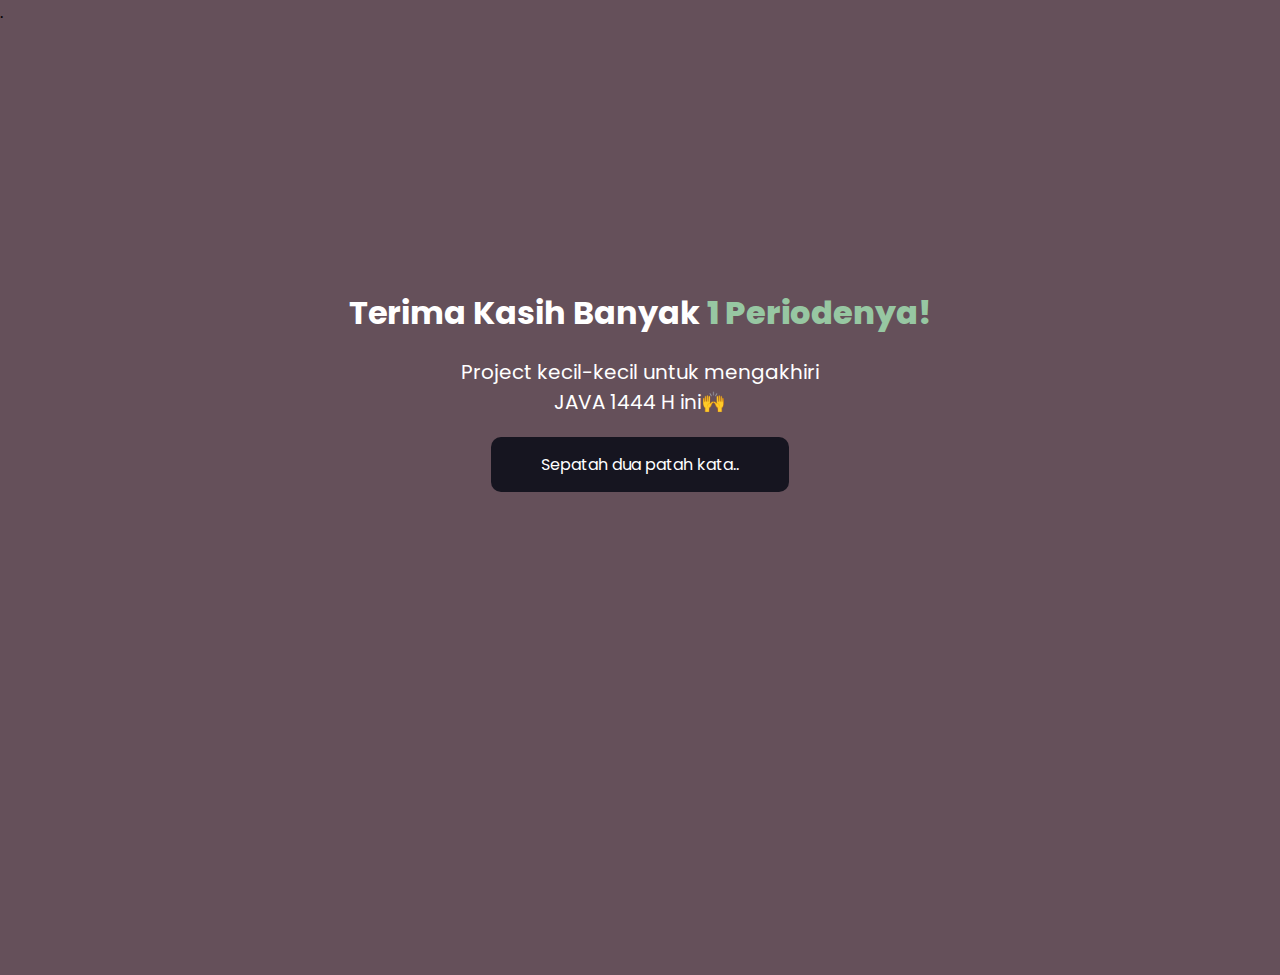
<file: index.html>
.<!DOCTYPE html>
<html lang="en">
  <head>
    <meta charset="UTF-8" />
    <meta http-equiv="X-UA-Compatible" content="IE=edge" />
    <meta name="viewport" content="width=device-width, initial-scale=1.0" />
    <title>Thank you</title>
    <link rel="stylesheet" href="style.css" />
    <link rel="stylesheet" href="https://unpkg.com/aos@next/dist/aos.css" />
    
  </head>
  <body>
    <header class="header">
      
      <div class="text">
        <h1>Terima Kasih Banyak <span class="active">1 Periodenya!</span></h1>
        <p>
          Project kecil-kecil untuk mengakhiri JAVA 1444 H ini🙌
        </p>
      </div>
      <div class="btn">Sepatah dua patah kata..</div>
      <div class="popUp">
        <div class="pop">
                    <div class="popText">
            <h2>Yakin mau tau?<span class="active">?</span></h2>
            <p>
              Dengan memencet tombol 
              <span class="active"> “Iya” </span>di bawah, kamu
              berkomitmen untuk terus semangat berlomba-lomba dalam kebaikan, semangat kuliah, dan 
              <span class="active"> jaga </span> ibadah hehe.
            </p>
          </div>
          <div class="popBtn">
            <a href="wish.html">
              <div class="popB yes">Iya</div>
            </a>
            <div class="popB no">
              <p>Ga jadi deh</p>
            </div>
          </div>
        </div>
      </div>
    </header>
  </body>
  <script>
    const popBox = document.querySelector(".popUp");
    const wish = document.querySelector(".btn");
    const noBtn = document.querySelector(".no");

    wish.addEventListener("click", function () {
      popBox.classList.add("show");
    });
    noBtn.addEventListener("click", function () {
      popBox.classList.remove("show");
    });
  </script>
  <script src="https://unpkg.com/aos@next/dist/aos.js"></script>
  <script>
    AOS.init();
  </script>
</html>
</file>
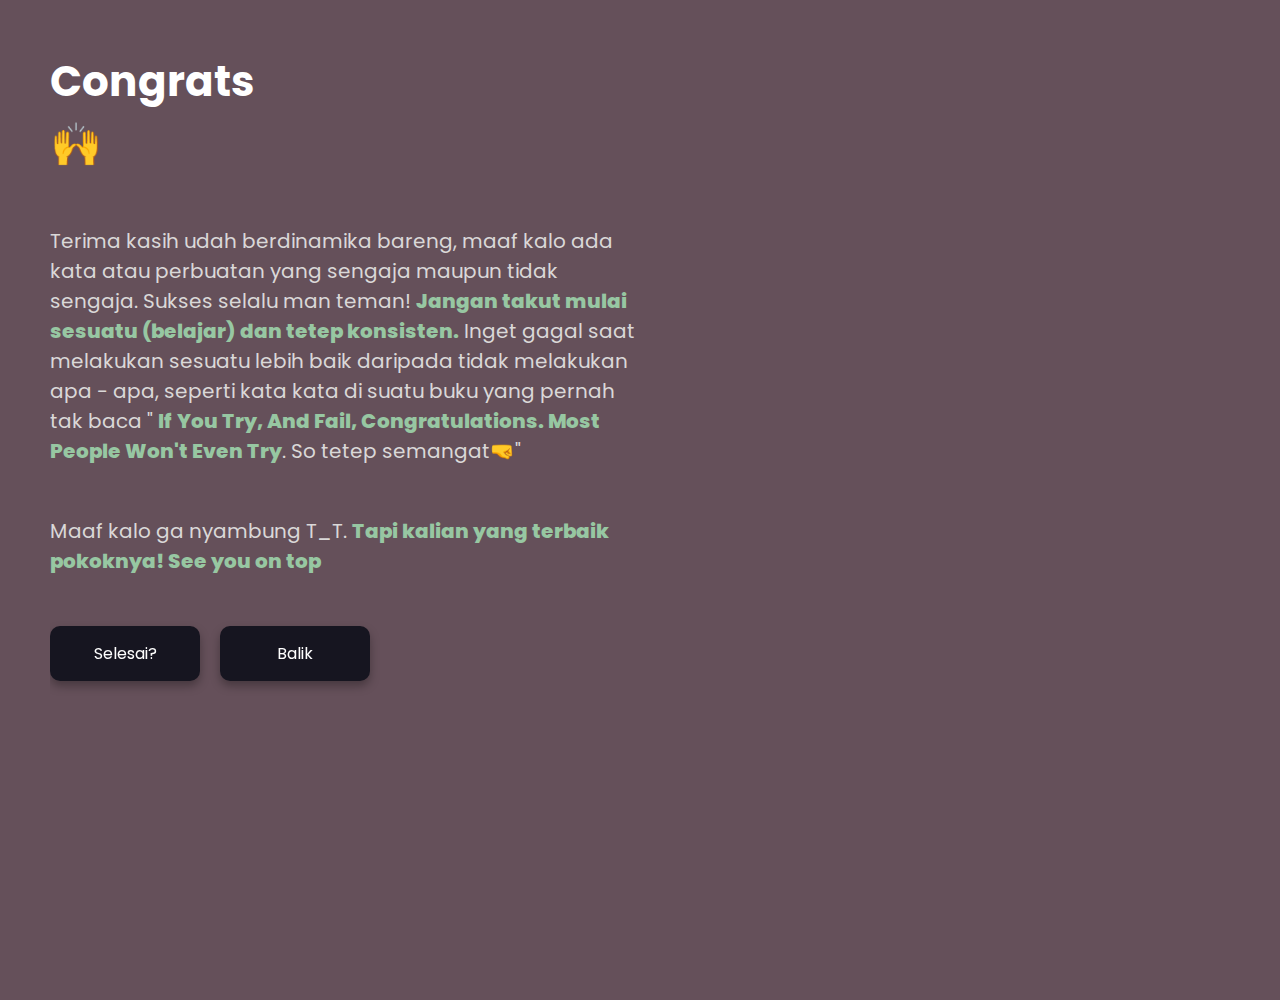
<file: wish.html>
<!DOCTYPE html>
<html lang="en">
  <head>
    <meta charset="UTF-8" />
    <meta http-equiv="X-UA-Compatible" content="IE=edge" />
    <meta name="viewport" content="width=device-width, initial-scale=1.0" />
    <title>So...</title>
    <link rel="stylesheet" href="style.css" />
    <link rel="stylesheet" href="https://unpkg.com/aos@next/dist/aos.css" />
  </head>
  <body class="wishBody">
    <div class="mainWish">
      <div class="wishHead">
        <h1>
          Congrats <br />
          <span class="active2"> 🙌</span>
        </h1>
        <div class="wish">
          <p>
            Terima kasih udah berdinamika bareng, maaf kalo ada kata atau perbuatan yang sengaja
            maupun tidak sengaja. Sukses selalu man teman!
            <span class="active">
            Jangan takut mulai sesuatu (belajar) dan tetep konsisten.</span>
            Inget gagal saat melakukan sesuatu lebih baik daripada tidak
            melakukan apa - apa, seperti kata kata di suatu buku yang pernah tak
            baca "
            <span class="active">
              If You Try, And Fail, Congratulations. Most People Won't Even
              Try</span
            >. So tetep semangat🤜"
          </p>
        </div>
        <div class="goals">
          <p>
            Maaf kalo ga nyambung T_T.
            <span class="active">
            Tapi kalian yang terbaik pokoknya! See you on top</span>
          </p>
        </div>
        <div class="nextBack">
          <a href="finish.html" class="next">
            <div class="nextBtn">Selesai?</div>
          </a>
          <a href="index.html" class="back">
            <div class="nextBtn">Balik</div>
          </a>
        </div>
      </div>
    </div>

    <script src="script.js"></script>
    <script src="https://unpkg.com/aos@next/dist/aos.js"></script>
    <script>
      AOS.init();
    </script>
  </body>
</html>
</file>
<file: style.css>
@import url("https://fonts.googleapis.com/css2?family=Montserrat:wght@400;500;700&family=Poppins:wght@400;500;600;700&display=swap");

      :root {
        --main: #65505a;
        --second: #97c7a2;
        --box: #161520;
      }

      * {
        padding: 0;
        margin: 0;
        font-family: Poppins, sans-serif;
      }
      .active {
        font-weight: 800;
        color: var(--second);
      }
      .active2 {
        font-weight: 800;
        color: var(--box);
      }
      body {
        background-color: var(--main);
      }
      .header {
        width: 100%;
        height: 100vh;
        display: flex;
        flex-direction: column;
        justify-content: center;
        align-items: center;
        padding-bottom: 50px;
      }
      .img {
        margin: 0 auto;
      }
      .img img {
        margin-top: 50px;
        transform: scale(0.9);
      }
      .text {
        text-align: center;
        margin-top: -100px;
        color: white;
      }
      .text p {
        font-size: 20px;
        max-width: 70%;
        margin: 0 auto;
        margin-top: 20px;
      }
      .btn {
        margin-top: 20px;
        margin-bottom: 70px;
        display: block;
        background-color: var(--box);
        padding: 15px 50px;
        border-radius: 10px;
        color: white;
        transition: 300ms ease-in-out;
        cursor: pointer;
      }
      .btn:hover {
        text-decoration: none;
        filter: drop-shadow(0px 5px 5px rgba(0, 0, 0, 0.3));
      }
      .popUp {
        width: 100%;
        height: 100vh;
        background: rgba(78, 78, 78, 0.5);
        backdrop-filter: blur(37px);
        position: absolute;
        padding-bottom: 100px;
        display: none;
        z-index: 10;
      }
      .popUp.show {
        display: block;
      }
      .pop {
        display: flex;
        justify-content: center;
        align-items: center;
        flex-direction: column;
        width: 600px;
        padding: 30px;
        background-color: var(--box);
        border-radius: 20px;
        margin: 0 auto;
        margin-top: 200px;
      }
      .pop img {
        width: 100px;
      }
      .popText {
        margin-top: 50px;
        text-align: center;
        color: white;
      }
      .popText p {
        max-width: 100%;
        margin: 0 auto;
        margin-top: 10px;
        font-size: 20px;
      }
      .popBtn {
        margin-top: 40px;
        display: flex;
        font-weight: 500;
      }
      .yes {
        background-color: var(--second);
        text-align: center;
        padding: 10px 20px;
        border-radius: 10px;
        width: 100px;
        height: 30px;
        margin-right: 20px;
      }
      a {
        text-decoration: none;
        color: var(--box);
      }
      .no {
        text-align: center;
        background-color: var(--second);
        width: 100px;
        height: 30px;
        padding: 10px 20px;
        border-radius: 10px;
        margin-left: 20px;
        cursor: pointer;
      }

      .wishBody {
        overflow: hidden;
        padding: 50px;
      }
      .mainWish {
        display: flex;
        width: 100%;
        height: 100vh;
      }
      .wishHead {
        color: white;
        overflow-y: scroll;
        padding-bottom: 200px;
      }
      .wishHead::-webkit-scrollbar {
        display: none;
      }
      .wishHead h1 {
        font-size: 42px;
      }
      .wishHead h2 {
        font-size: 28px;
      }
      .wishHead p {
        margin-top: 25px;
        color: #dad8d8;
        font-size: 20px;
        max-width: 50%;
      }
      .wish {
        margin-top: 50px;
      }
      .goals {
        margin-top: 50px;
      }
      .slider {
        animation: animate 4s alternate infinite ease-in-out;
        margin-top: -1500px;
      }
      .slider .slide {
        max-width: 400px;
        max-height: 400px;
        margin-top: 50px;
        cursor: pointer;
      }
      .slide img {
        width: 400px;
        height: 400px;
        box-shadow: 5px 5px 10px rgba(0, 0, 0, 0.25);
        border-radius: 10px;
        transition: 300ms ease-in-out;
      }
      .slide img:hover {
        transform: scale(1.05);
      }
      .nextBack {
        display: flex;
      }
      .nextBtn {
        margin-top: 50px;
        width: 150px;
        height: 55px;
        border-radius: 10px;
        background-color: var(--box);
        filter: drop-shadow(0px 5px 5px rgba(0, 0, 0, 0.3));
      }

      .next,
      .back {
        text-decoration: none;
        color: white;
        text-align: center;
        line-height: 55px;
      }
      .back {
        margin-left: 20px;
      }
      .finBody {
        width: 100%;
        height: 100vh;
        display: flex;
        justify-content: center;
        align-items: center;
      }
      .fin {
        display: flex;
        flex-direction: column;
        align-items: center;
        justify-content: center;
        padding: 50px;
        width: 550px;
        background-color: var(--box);
        border-radius: 20px;
      }
      .finImg img {
        width: 100px;
      }
      .finText {
        color: white;
        text-align: center;
        margin-top: 50px;
      }
      .finText h2 {
        font-size: 34px;
      }
      .finText p {
        margin-top: 20px;
        font-size: 20px;
      }
      .finBtn {
        border-radius: 10px;
        margin-top: 30px;
        padding: 10px;
        line-height: 40px;
        text-align: center;
        width: 150px;
        height: 40px;
        background-color: #fcc353;
        font-weight: 500;
        color: white;
      }
      @keyframes animate {
        0% {
          margin-top: -100px;
        }
        100% {
          margin-top: -1500px;
        }
      }
      @keyframes animate2 {
        0% {
          margin-left: -100px;
        }
        100% {
          margin-left: -1500px;
        }
      }
      /* Responsive */
      @media screen and (max-height: 650px) {
        .header {
          padding-bottom: 95px;
        }
      }
      @media screen and (max-height: 850px) {
        .what {
          top: 20px;
        }
      }

      @media screen and (max-width: 1200px) {
        .wishHead p {
          max-width: 80%;
        }
      }
      @media screen and (max-width: 940px) {
        .slider {
          display: none;
        }
      }
      @media screen and (max-width: 768px) {
        .img img {
          width: 600px;
          height: 500px;
        }
        .text {
          margin-top: -50px;
        }
        .pop {
          width: 400px;
        }
        .fin {
          width: 450px;
        }
      }
      @media screen and (max-width: 610px) {
        .img img {
          width: 400px;
        }
        .fin {
          width: 350px;
        }
      }
      @media screen and (max-width: 480px) {
        .img img {
          width: 380px;
        }
        .wishBody {
          padding: 50px 20px;
        }
        .text {
          padding: 0 20px;
        }
        .text p {
          max-width: 100%;
        }
        .pop {
          width: 300px;
        }
        .popText p {
          font-size: 18px;
        }
        .wishHead p {
          max-width: 100%;
        }
        .fin {
          width: 300px;
          padding: 50px 30px;
        }
      }
</file>
